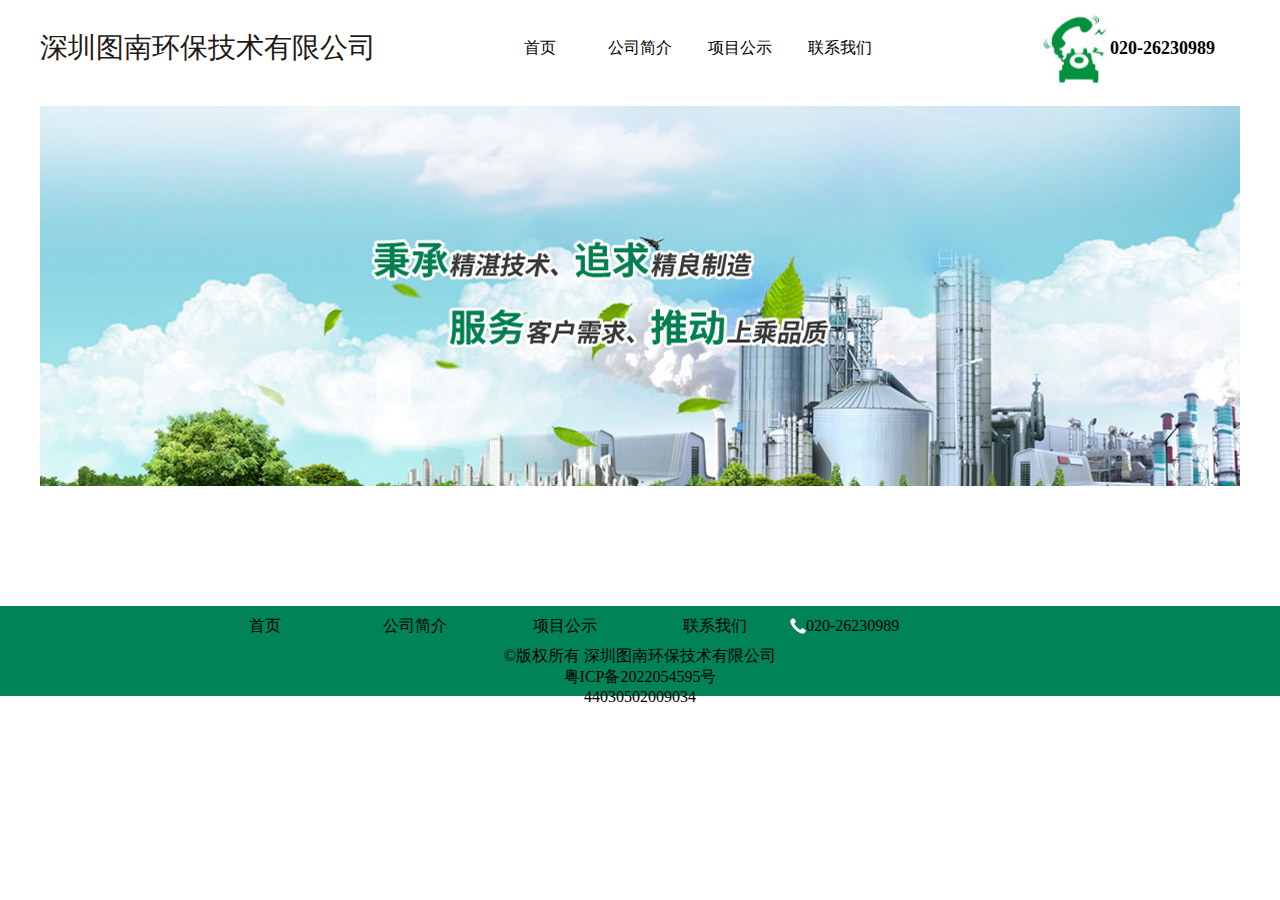
<file: src/main/resources/templates/team.html>
<!DOCTYPE html>

<html lang="en">

<head>
    <link rel="stylesheet" type="text/css" href="../static/css/all.css">
</head>
<body>
<div>
    <div class="top">
        <div class="top_left">
<!--            <img width="70px" height="70px" src="../static/img/logo.jpg"/>-->
            <p>深圳图南环保技术有限公司</p>
        </div>
        <div class="top_middle">
            <a href="/index">首页</a>
            <a href="/intro">公司简介</a>
            <a href="/business">项目公示</a>
<!--            <a href="/team">团队介绍</a>-->
            <a href="/contact">联系我们</a>
        </div>
        <div class="top_right">
            <img width="70px" height="70px" src="../static/img/tel.jpg"/>
            <p>020-26230989</p>
        </div>
    </div>
    <div class="banner_box"></div>
    <div class="content">
        <div class="content_1"></div>
    </div>
    <div class="bottom">
        <div class="bottom_t">
            <a class="bottom_t_a" href="/index">首页</a>
            <a class="bottom_t_a" href="/intro">公司简介</a>
            <a class="bottom_t_a" href="/business">项目公示</a>
<!--            <a class="bottom_t_a" href="/team">团队介绍</a>-->
            <a class="bottom_t_a" href="/contact">联系我们</a>
            <a class="bottom_t_c"><img src="../static/img/phone.png"/><p>020-26230989</p></a>
        </div>
        <div class="bottom_b">
            ©版权所有 深圳图南环保技术有限公司
            <p>粤ICP备2022054595号</p>
            <p>44030502009034</p>
        </div>
    </div>
</div>
</body>

</html>
</file>
<file: src/main/resources/static/css/all.css>
*{
    margin: 0;
    padding: 0;
}
body{
    min-width: 1200px;
}

.top{
    width: 1200px;
    height: 96px;
    margin: auto;
    display: flex;
    justify-content: start;
    align-items: center;
}
.top_left{
    width: 450px;
    display: flex;
    justify-content: start;
    align-items: center;
    font-size: 28px;
    color: #231815;
    font-weight: 400;
}
.top_middle{
    width: 550px;
    display: flex;
    justify-content: start;
    align-items: center;
    text-align: center;
}
.top_middle a{
    display: block;
    width: 100px;
    color: black;
    cursor: pointer;
    text-decoration: none;
}
.top_middle a:hover{
    color: #827fe8;
}
.top_right{
    width: 200px;
    height: 100%;
    display: flex;
    justify-content: start;
    align-items: center;
    font-size: 18px;
    font-weight: bold;
}
.banner_box1{
    height: 400px;
    width: 1200px;
    margin: 0 auto;
}
.banner_box{
    height: 400px;
    width: 1200px;
    margin: 0 auto;
    background: url("../img/banner2.jpg") no-repeat center center;
}
.content{
    padding-bottom: 30px;
}
.bottom{
    width: 100%;
    height: 90px;
    background-color: #008357;
}
.bottom_t{
    width: 900px;
    height: 40px;
    display: flex;
    justify-content: start;
    align-items: center;
    text-align: center;
    margin: auto;
}
.bottom_t_a{
    display: block;
    width: 150px;
    color: black;
    cursor: pointer;
    text-decoration: none;
}
.bottom_t_c{
    display: flex;
    justify-content: start;
    align-items: center;
}
.bottom_b{
    width: 600px;
    margin: auto;
    /*display: flex;*/
    /*justify-content: space-between;*/
    align-items: center;
    text-align: center;
}

.content_1,.content_2{
    width: 1200px;
    margin: auto;
    text-align:center;
    padding: 40px 0;
}
.suspension {
    position: fixed;
    z-index: 999999999;
    right: 0;
    bottom: 60px;
    width: 70px;
    height: 240px;
    /*background-color: #827fe8;*/
}
.suspension-box {
    position: relative;
    float: right;
}
.suspension .a {
    display: block;
    width: 55px;
    height: 40px;
    padding: 10px 0 5px;
    background-color: #00ff06;
    margin-bottom: 4px;
    cursor: pointer;
    outline: none;
    text-decoration: none;
    text-align: center;
    border-radius: 2px;
}
.suspension .a-service-phone .i {
    display: inline-block;
    width: 20px;
    height: 20px;
    background-image: url("../img/suspension-bg.png");
    background-repeat: no-repeat;
    background-position: -24px 0;
}
.suspension .a span {
    display: block;
    width: 100%;
    text-align: center;
    color: #fff;
    font-size: 12px;
    padding-top: 4px;
}
.suspension .a-qrcode .i {
    display: inline-block;
    width: 20px;
    height: 20px;
    background-position: -56px -12px;
    background-image: url("../img/side_icon.png");
    background-repeat: no-repeat;
}

.suspension .d-service-phone {
    top: 0px;
}
.suspension .d {
    display: none;
    width: 240px;
    background: #fff;
    position: absolute;
    right: 67px;
    border: 1px solid #E0E1E5;
    border-radius: 3px;
    box-shadow: 0px 2px 5px 0px rgb(161 163 175 / 11%);
}
.suspension .d .arrow {
    position: absolute;
    width: 8px;
    height: 12px;
    /*background: url(../img/side_bg_arrow.png) no-repeat;*/
    right: -8px;
    top: 31px;
}
.suspension .d .inner-box {
    padding: 8px 22px;
}
.suspension .d-service-item {
    padding: 4px 0;
}
.clearfix {
    zoom: 1;
}
.suspension .d-service-item .circle {
    width: 44px;
    height: 44px;
    border-radius: 50%;
    overflow: hidden;
    background: #F1F1F3;
    display: block;
    float: left;
}
.suspension .d-service-item .text {
    float: left;
    width: 112px;
    line-height: 22px;
    font-size: 15px;
    margin-left: 12px;
}
.suspension .d-service-item .i-tel {
    width: 44px;
    height: 44px;
    background: url(../img/side_con_icon02.png) no-repeat center center;
    display: block;
}
.suspension .d-service-item .text {
    float: left;
    width: 112px;
    line-height: 22px;
    font-size: 15px;
    margin-left: 12px;
}
.suspension .d-service-item p {
    float: left;
    width: 112px;
    line-height: 22px;
    font-size: 15px;
    margin-left: 12px;
}
.suspension .d-service-item .text .number {
    font-family: Arial, "Microsoft Yahei", "HanHei SC", PingHei, "PingFang SC", "Helvetica Neue", Helvetica, Arial, "Hiragino Sans GB", "Heiti SC", "WenQuanYi Micro Hei", sans-serif;
}

.suspension .d-qrcode {
    text-align: center;
    width: 160px;
    top: 78px;
}
.suspension .d-qrcode .inner-box{
    padding: 10px 0;
}
.qrcode-img img {
    width: 150px;
    margin: 0 auto;
    border: 0;
    vertical-align: middle;
}
.suspension .d-qrcode p {
    font-size: 14px;
    color: #999;
    padding-top: 5px;
}
</file>
